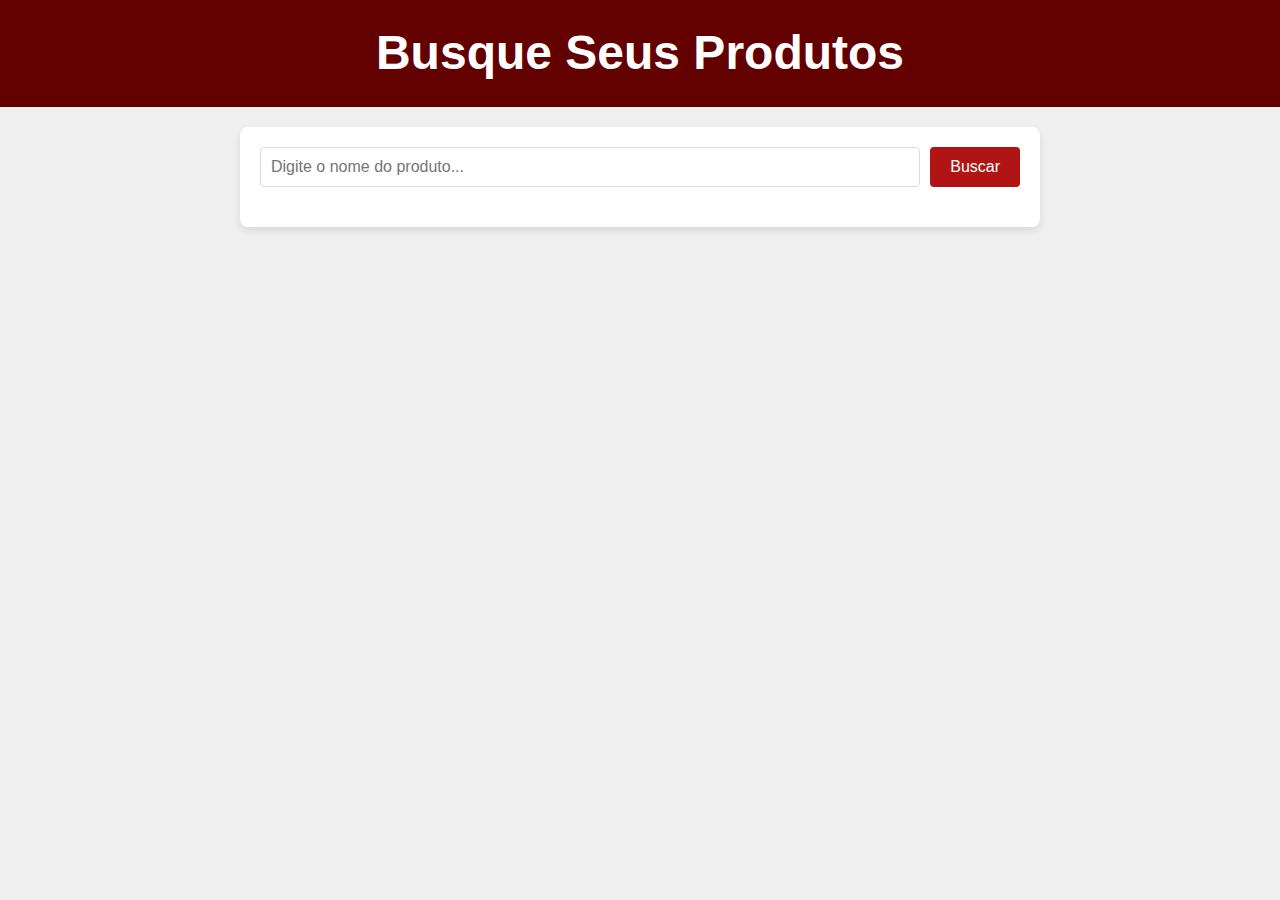
<file: Atividade/Cardapio.html>
<!DOCTYPE html>
<html lang="en">
<head>
    <meta charset="UTF-8">
    <meta name="viewport" content="width=device-width, initial-scale=1.0">
    <title>Document</title>
    <link rel="stylesheet" href="cardapio.css">
</head>
<body>
    <header>
        <h1>Busque Seus Produtos</h1>
    </header>
    <main>
        <section class="search-section">
            <div class="container">
                <div class="search-bar">
                    <input type="text" id="search-input" placeholder="Digite o nome do produto...">
                    <button onclick="search()">Buscar</button>
                </div>
                <div class="results" id="results">
                    <!-- Os resultados da busca serão exibidos aqui -->
                </div>
            </div>
        </section>
    </main>
    <script>
        const products = [
        {  name: 'Shimeji na chapa', description: 'Descrição', price: 'R$ 35,00',image: 'image 15.png' },
            { name: 'Hossomaki', description: 'Descrição ', price: 'R$ 40,00',image:'image 27.png' },
            { name: 'Harumaki', description: 'Descrição ', price: 'R$ 20,00',image:'image 22.png' },
            { name: 'Temaki', description: 'Descrição ', price: 'R$ 40,00',image:'image 21.png' },
            { name: 'Lámen', description: 'Descrição ', price: 'R$ 33,00',image:'image 26.png' },
            { name: 'Yakissoba', description: 'Descrição ', price: 'R$ 45,00',image:'image 25.png' },
            { name: 'Robata', description: 'Descrição ', price: 'R$ 33,05',image:'image 24.png' },
            { name: 'Hot Roll', description: 'Descrição ', price: 'R$ 30,00',image:'image 23.png' },
            { name: 'Sashimi', description: 'Descrição ', price: 'R$ 24,70' ,image:'image 18.png'},
            { name: 'Teppan', description: 'Descrição ', price: 'R$ 34,00',image:'teppan.jpg' },
            { name: 'Missoshiru', description: 'Descrição ', price: 'R$ 37,90',image:'missoshiru.jpg' },
            { name: 'Sushi', description: 'Descrição ', price: 'R$ 60,00',image:'sushi.jpg' },
            { name: 'Tempurá', description: 'Descrição ', price: 'R$ 60,50',image:'tempura.jpg' },
        ];

        function search() {
            const query = document.getElementById('search-input').value.toLowerCase();
            const resultsDiv = document.getElementById('results');

            resultsDiv.innerHTML = '';

            const filteredProducts = products.filter(product =>
                product.name.toLowerCase().includes(query) ||
                product.description.toLowerCase().includes(query)
            );

            if (filteredProducts.length === 0) {
                resultsDiv.innerHTML = '<p>Nenhum produto encontrado.</p>';
            } else {
                filteredProducts.forEach(product => {
                    const productDiv = document.createElement('div');
                    productDiv.classList.add('product');
                    productDiv.innerHTML = `
                        <img src="${product.image}" alt="${product.name}" class="product-image">
                        <div class="product-info">
                            <h2>${product.name}</h2>
                            <p>${product.description}</p>
                            <p><strong>Preço:</strong> ${product.price}</p>
                        </div>
                    `;
                    resultsDiv.appendChild(productDiv);
                });
            }
        }
    </script>
</body>
</html>
</file>
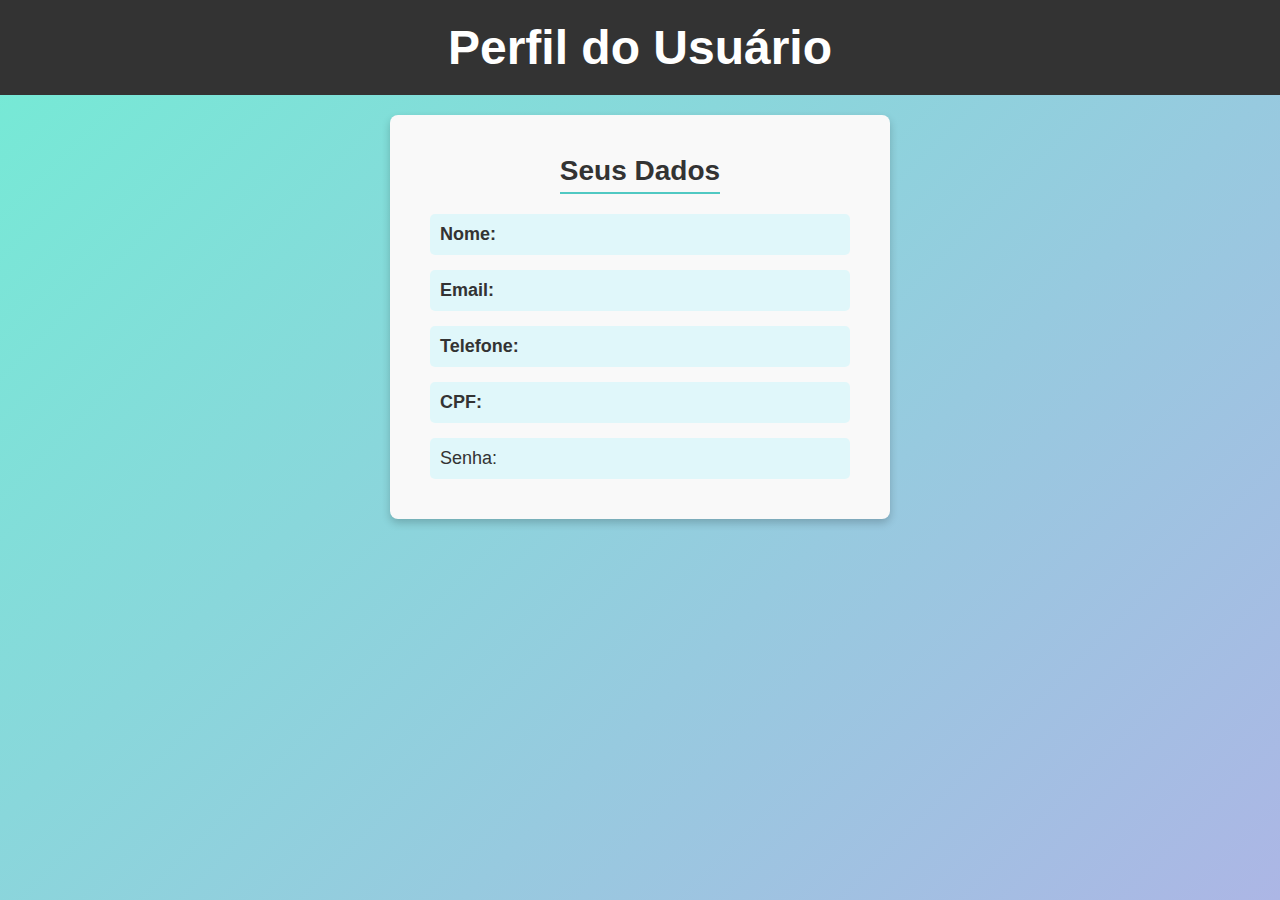
<file: Atividade/pagina.html>
<!DOCTYPE html>
<html lang="pt-BR">
<head>
    <meta charset="UTF-8">
    <meta name="viewport" content="width=device-width, initial-scale=1.0">
    <title>Perfil do Usuário</title>
    <link rel="stylesheet" href="perfil.css">
</head>
<body>
    <!-- Cabeçalho do Perfil -->
    <header class="header">
        <h1>Perfil do Usuário</h1>
    </header>

    <main class="profile-container">
        <h2>Seus Dados</h2>
        <div class="user-info">
            <p><strong>Nome:</strong> <span id="userName"></span></p>
            <p><strong>Email:</strong> <span id="userEmail"></span></p>
            <p><strong>Telefone:</strong> <span id="userPhone"></span></p>
            <p><strong>CPF:</strong> <span id="userCPF"></span></p>
            <p><strong.>Senha:</strong> <span id="userPassword"></span></p>
        </div>
    </main>

    <script src="perfil.js"></script>
</body>
</html>
</file>
<file: Atividade/cardapio.css>
/* Reset básico */
/* Reset básico */
* {
    margin: 0;
    padding: 0;
    box-sizing: border-box;
}

body {
    font-family: Arial, sans-serif;
    background-color: #f0f0f0;
    color: #333;
    line-height: 1.6;
}

header {
    background-color: #630000;
    color: white;
    padding: 15px;
    text-align: center;
    font-size: 24px;
}

main {
    padding: 20px;
}

.search-section {
    display: flex;
    justify-content: center;
    align-items: center;
    flex-direction: column;
}

.container {
    max-width: 800px;
    width: 100%;
    padding: 20px;
    background: white;
    border-radius: 8px;
    box-shadow: 0 4px 8px rgba(0, 0, 0, 0.1);
}

.search-bar {
    display: flex;
    gap: 10px;
    margin-bottom: 20px;
}

.search-bar input[type="text"] {
    flex: 1;
    padding: 10px;
    border: 1px solid #ddd;
    border-radius: 4px;
    font-size: 16px;
}

.search-bar button {
    padding: 10px 20px;
    border: none;
    background-color: #b11414;
    color: white;
    border-radius: 4px;
    cursor: pointer;
    font-size: 16px;
    transition: background-color 0.3s;
}

.search-bar button:hover {
    background-color: #420202;
}

.results {
    margin-top: 20px;
}

.product {
    display: flex;
    align-items: center;
    border-bottom: 1px solid #ddd;
    padding: 10px 0;
}

.product:last-child {
    border-bottom: none;
}

.product-image {
    width: 100px;
    height: 100px;
    object-fit: cover;
    border-radius: 4px;
    margin-right: 15px;
}

.product-info {
    flex: 1;
}

.product-info h2 {
    margin: 0 0 10px 0;
    font-size: 18px;
    color: #333;
}

.product-info p {
    margin: 5px 0;
    color: #555;
}

.product-info p strong {
    font-weight: bold;
}
</file>
<file: Atividade/perfil.css>
/* Reset básico */
* {
    margin: 0;
    padding: 0;
    box-sizing: border-box;
}

body {
    font-family: Arial, sans-serif;
    background: linear-gradient(135deg, #74ebd5, #acb6e5);
    color: #333;
    display: flex;
    flex-direction: column;
    align-items: center;
    min-height: 100vh;
}

/* Estilos do Cabeçalho */
.header {
    width: 100%;
    background-color: #333;
    color: #fff;
    padding: 20px 0;
    text-align: center;
    font-size: 24px;
}

/* Container Principal */
.profile-container {
    background-color: #f9f9f9;
    padding: 40px;
    margin-top: 20px;
    border-radius: 8px;
    box-shadow: 0 4px 8px rgba(0, 0, 0, 0.2);
    max-width: 500px;
    width: 100%;
    text-align: center;
}

.profile-container h2 {
    color: #333;
    font-size: 28px;
    margin-bottom: 20px;
    border-bottom: 2px solid #50c9c3;
    display: inline-block;
    padding-bottom: 5px;
}

/* Estilos da Área de Informações do Usuário */
.user-info {
    display: grid;
    gap: 15px;
    text-align: left;
    font-size: 18px;
}

.user-info p {
    display: flex;
    justify-content: space-between;
    padding: 10px;
    background-color: #e0f7fa;
    border-radius: 5px;
}

.user-info strong {
    color: #333;
}

/* Responsividade */
@media (max-width: 600px) {
    .profile-container {
        padding: 20px;
        margin-top: 10px;
    }

    .profile-container h2 {
        font-size: 24px;
    }

    .user-info p {
        font-size: 16px;
        padding: 8px;
    }
}
</file>
